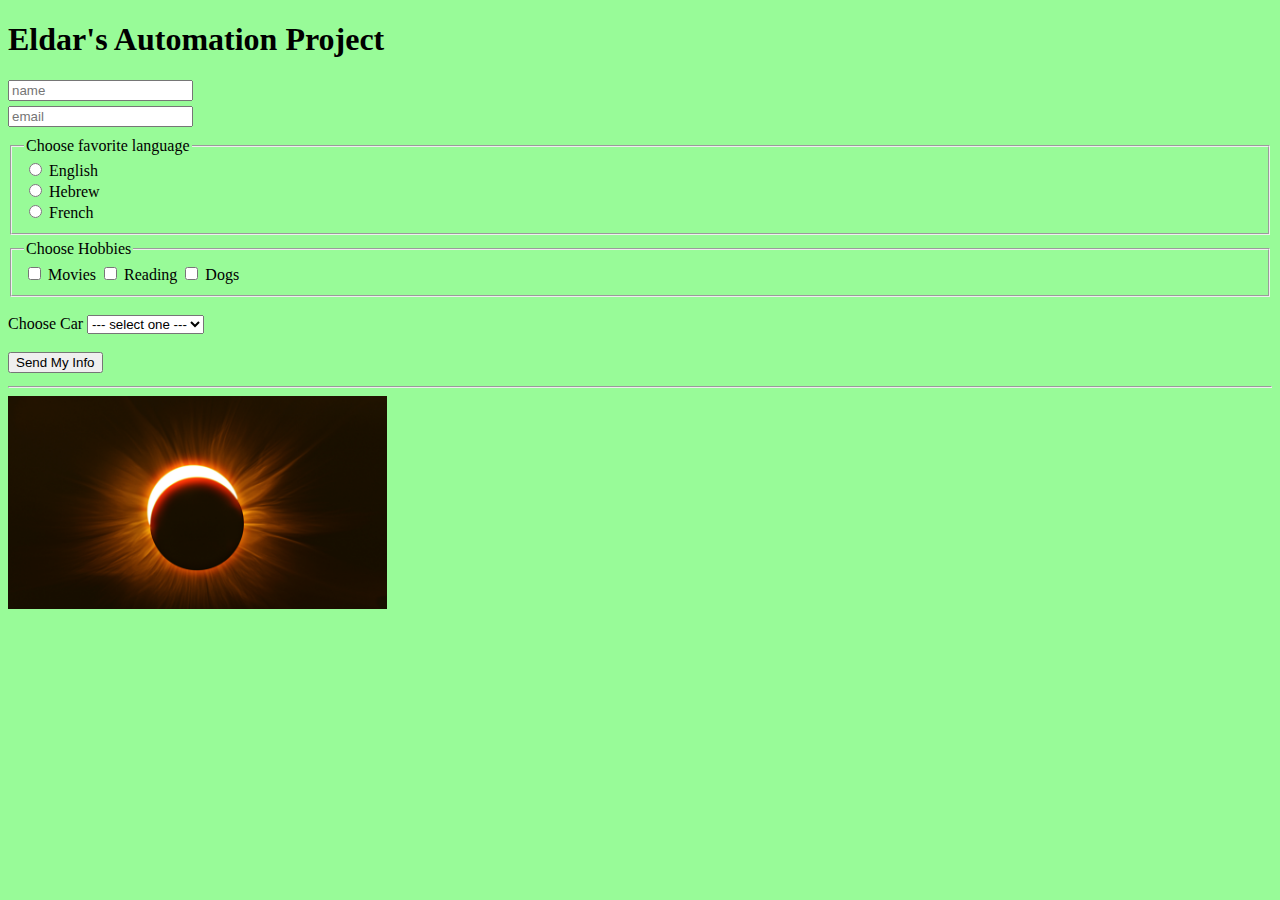
<file: automation-project-eldar-lastDay/src/main/resources/static/index.html>
<!DOCTYPE html>
<html>

<head>
    <link rel="stylesheet" href="styles.css">
    <title>Automation Project</title>
</head>

<body>
    
    <h1>Eldar's Automation Project</h1>
    <form action="next-page.html">
        <input type="text" placeholder="name" name="user-name" title="enter name">
        <br>
        <input type="text" placeholder="email" name="user-email">
        <br>

        <fieldset>
            <legend>Choose favorite language</legend>
            <input id="eng" type="radio" name="language" value="english">
            <label for="eng">English</label>
            <br>
            <input id="heb" type="radio" name="language" value="hebrew">
            <label for="heb">Hebrew</label>
            <br>
            <input id="fre" type="radio" name="language" value="french">
            <label for="fre">French</label>
            <br>
        </fieldset>

        <fieldset>
            <legend>Choose Hobbies</legend>
            <input id="movies" type="checkbox" name="hobbies" value="movies">
            <label for="movies">Movies</label>
            <input id="reading" type="checkbox" name="hobbies" value="reading">
            <label for="reading">Reading</label>
            <input id="dogs" type="checkbox" name="hobbies" value="dogs">
            <label for="dogs">Dogs</label>
        </fieldset>

        <br>
        <label id="lb-cars" for="cars">Choose Car</label>

        <select name="car" id="cars">
            <option value="">--- select one ---</option>
            <option value="honda">Honda</option>
            <option value="subaru">Subaru</option>
            <option value="ferari">Ferari</option>
            <option value="lada">Lada</option>
        </select>

        <br>
        <br>
        <input id="send" type="submit" value="Send My Info">
    </form>

    <hr>
    <img src="images/eclipse.jpg" alt="" onload="console.log('image loaded')">

</body>

</html>
</file>
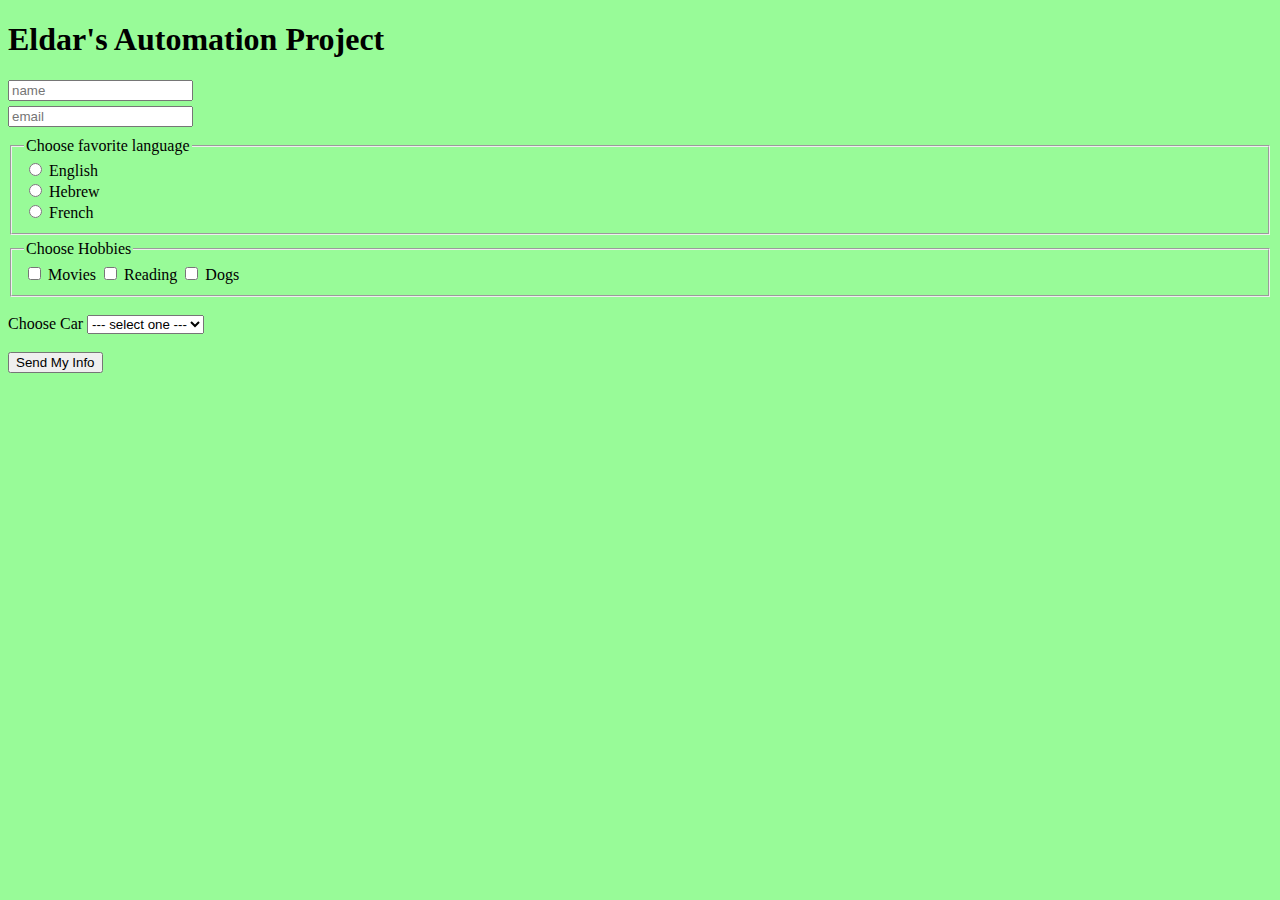
<file: automation-project-eldar/src/main/resources/static/index.html>
<!DOCTYPE html>
<html>

<head>
    <link rel="stylesheet" href="styles.css">
    <title>Automation Project</title>
</head>

<body>
    <h1>Eldar's Automation Project</h1>
    <form action="next-page.html">
        <input type="text" placeholder="name" name="user-name">
        <br>
        <input type="text" placeholder="email" name="user-email">
        <br>

        <fieldset>
            <legend>Choose favorite language</legend>
            <input id="eng" type="radio" name="language" value="english"> 
            <label for="eng">English</label>
            <br>
            <input id="heb" type="radio" name="language" value="hebrew"> 
            <label for="heb">Hebrew</label>
            <br>
            <input id="fre" type="radio" name="language" value="french"> 
            <label for="fre">French</label>
            <br>
        </fieldset>

        <fieldset>
            <legend>Choose Hobbies</legend>
            <input id="movies" type="checkbox" name="hobbies" value="movies">
            <label for="movies">Movies</label>
            <input id="reading" type="checkbox" name="hobbies" value="reading">
            <label for="reading">Reading</label>
            <input id="dogs" type="checkbox" name="hobbies" value="dogs">
            <label for="dogs">Dogs</label>
        </fieldset>

        <br>
        <label id="lb-cars" for="cars">Choose Car</label>
        
        <select name="car" id="cars">
            <option value="">--- select one ---</option>
            <option value="honda">Honda</option>
            <option value="subaru">Subaru</option>
            <option value="ferari">Ferari</option>
            <option value="lada">Lada</option>
        </select>
        
        <br>
        <br>
        <input type="submit" value="Send My Info">
    </form>

</body>

</html>
</file>
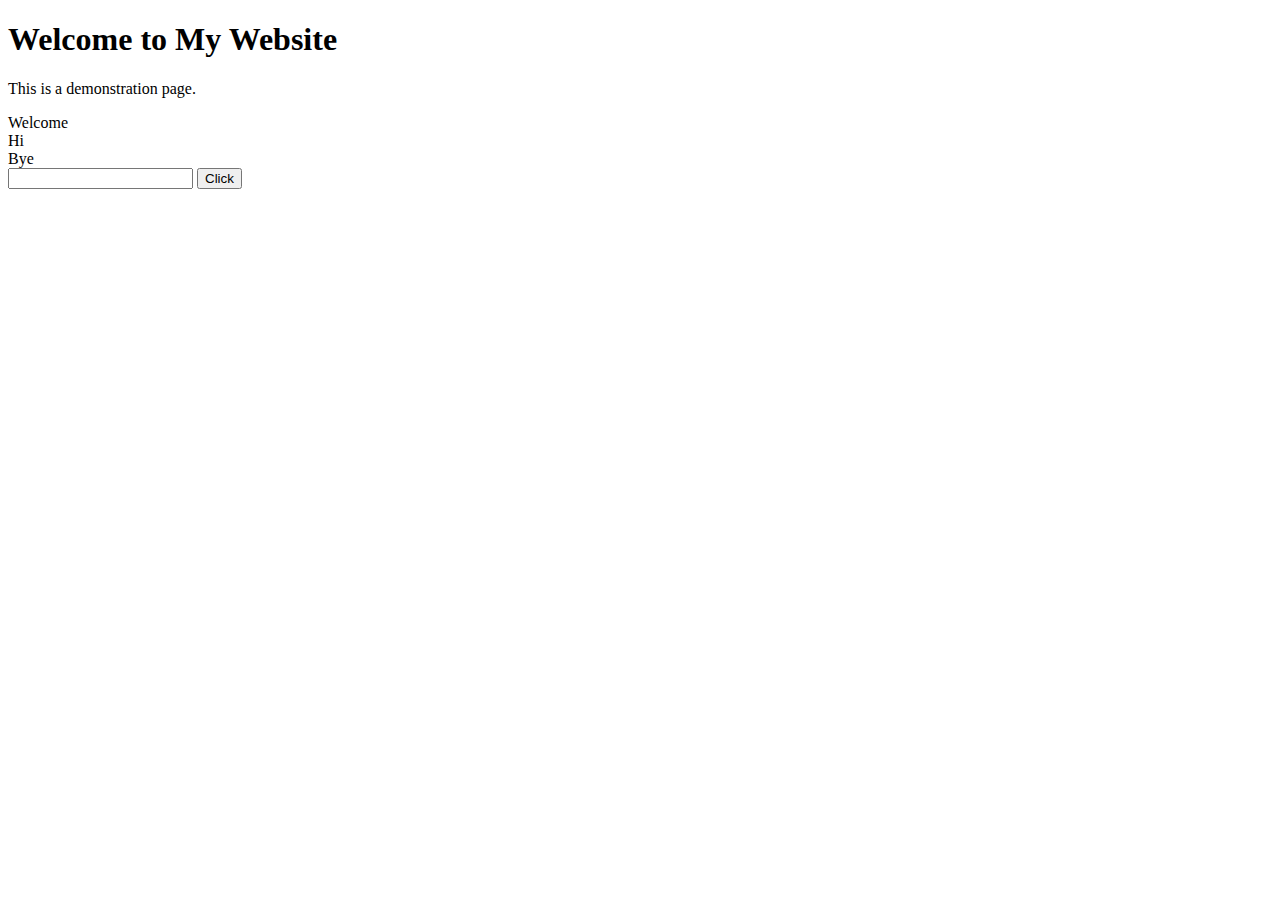
<file: selenium.over.junit/src/main/resources/static/index.html>
<!DOCTYPE html>
<html lang="en">

<head>
    <meta charset="UTF-8">
    <meta http-equiv="X-UA-Compatible" content="IE=edge">
    <meta name="viewport" content="width=device-width, initial-scale=1.0">
    <title>Eldar</title>
</head>

<body>
    <h1>Welcome to My Website</h1>
    <p>This is a demonstration page.</p>
    <div id="div-1">Welcome</div>
    <div id="div-2">Hi</div>
    <div id="div-3">Bye</div>
    <input type="text">
    <button onclick="change()" id="bt-1">Click</button>

    <script>
        function change() {
            var element = document.getElementById("div-3");
            element.innerHTML = "Selenium";
        }
    </script>

</body>

</html>
</file>
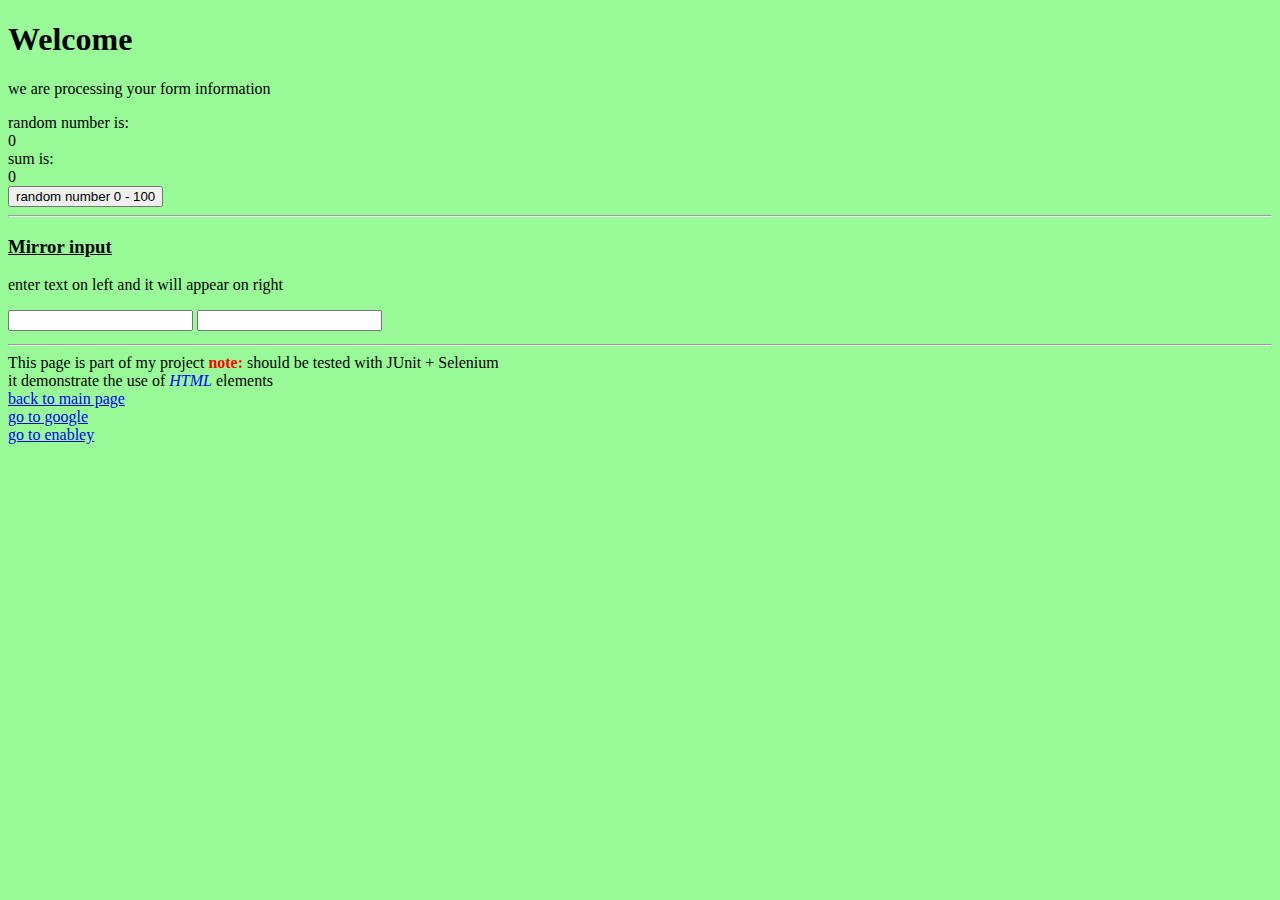
<file: automation-project-eldar-lastDay/src/main/resources/static/next-page.html>
<!DOCTYPE html>
<html lang="en">

<head>
    <title>Welcome to Next Page</title>
    <link rel="stylesheet" href="styles.css">
</head>

<body>
    <h1>Welcome</h1>
    <p>we are processing your form information</p>

    random number is:
    <div id="random">0</div>
    sum is:
    <div id="sum">0</div>
    <button onclick="rnd()">random number 0 - 100</button>

    <script>
        let sum = 0;
        function rnd() {
            let x = Math.floor(Math.random() * 101);
            sum += x;
            document.getElementById("random").innerHTML = x;
            document.getElementById("sum").innerHTML = sum;
        }
    </script>

    <hr>
    <h3 id="asaf">Mirror input</h3>
    <p>enter text on left and it will appear on right</p>
    <input id="left" type="text" oninput="mirror()">
    <input id="right" type="text">

    <script>
        function mirror() {
            let leftInput = document.getElementById("left");
            let rightInput = document.getElementById("right");
            rightInput.value = leftInput.value;
        }
    </script>
    <hr>

    <div>
        This page is part of my project <span class="note"> note:</span> should be tested with JUnit + Selenium
    </div>

    <div>
        it demonstrate the use of <span class="tech">HTML</span> elements
    </div>
    <a href="index.html">back to main page</a>
    <br>
    <a href="http://www.google.com">go to google</a>
    <br>
    <a href="https://johnbryce.echo.timetoknow.com/">go to enabley</a>
</body>

</html>
</file>
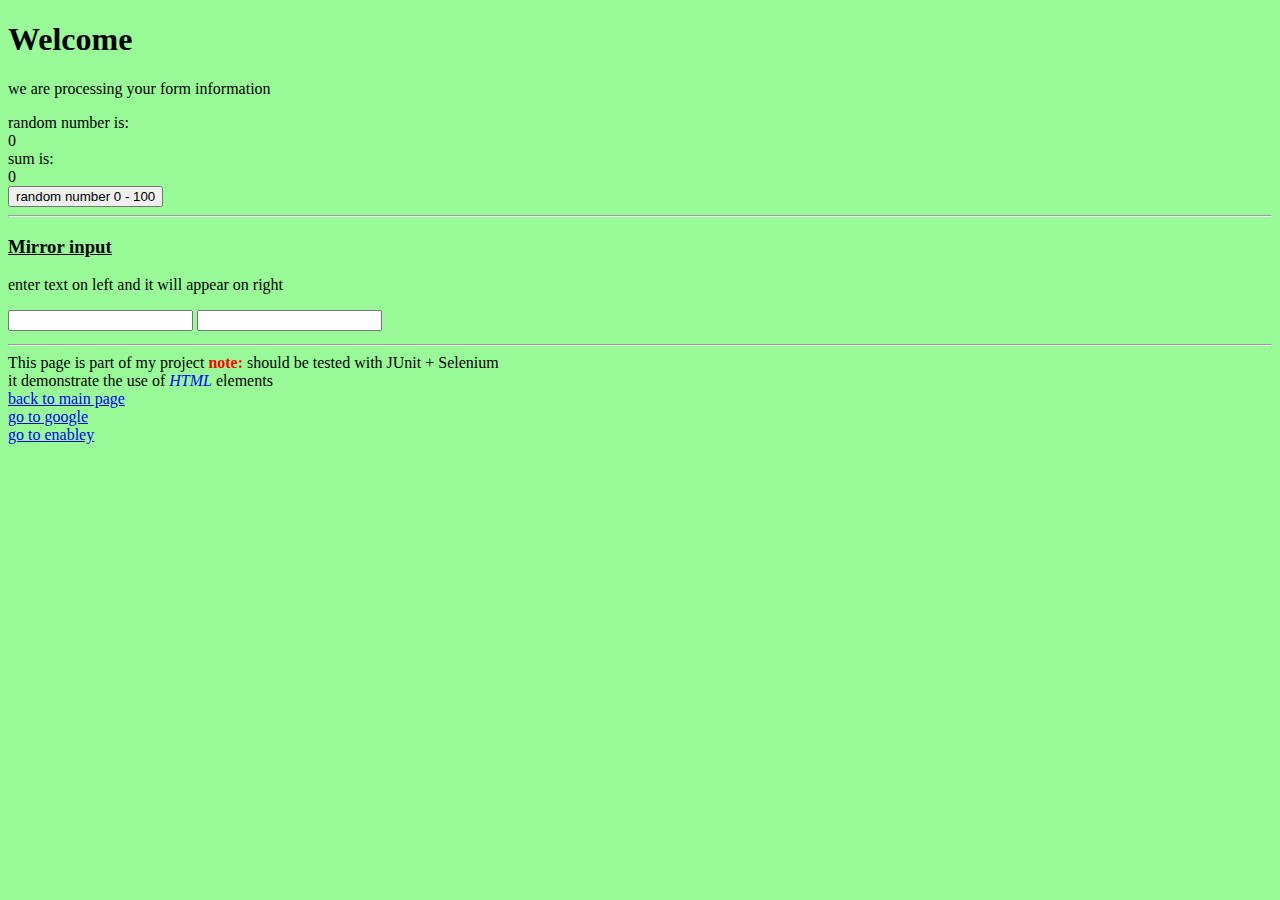
<file: automation-project-eldar/src/main/resources/static/next-page.html>
<!DOCTYPE html>
<html lang="en">

<head>
    <title>Document</title>
    <link rel="stylesheet" href="styles.css">
</head>

<body>
    <h1>Welcome</h1>
    <p>we are processing your form information</p>

    random number is:
    <div id="random">0</div>
    sum is:
    <div id="sum">0</div>
    <button onclick="rnd()">random number 0 - 100</button>

    <script>
        let sum = 0;
        function rnd() {
            let x = Math.floor(Math.random() * 101);
            sum += x;
            document.getElementById("random").innerHTML = x;
            document.getElementById("sum").innerHTML = sum;
        }
    </script>

    <hr>
    <h3 id="asaf">Mirror input</h3>
    <p>enter text on left and it will appear on right</p>
    <input id="left" type="text" oninput="mirror()">
    <input id="right" type="text">

    <script>
        function mirror() {
            let leftInput = document.getElementById("left");
            let rightInput = document.getElementById("right");
            rightInput.value = leftInput.value;
        }
    </script>
    <hr>

    <div>
        This page is part of my project <span class="note"> note:</span> should be tested with JUnit + Selenium
    </div>

    <div>
        it demonstrate the use of <span class="tech">HTML</span> elements
    </div>
    <a href="index.html">back to main page</a>
    <br>
    <a href="http://www.google.com">go to google</a>
    <br>
    <a href="https://johnbryce.echo.timetoknow.com/">go to enabley</a>
</body>

</html>
</file>
<file: automation-project-eldar-lastDay/src/main/resources/static/styles.css>
body {
    background-color: palegreen;
}

input {
    margin-bottom: 5px;
}

fieldset {
    margin-top: 5px;
}


span.note {
    color: red;
    font-weight: bold;
}

span.tech {
    color: blue;
    font-style: italic;
}

h3{
    text-decoration: underline;
}

img{
    width: 30%;
}
</file>
<file: automation-project-eldar/src/main/resources/static/styles.css>
body {
    background-color: palegreen;
}

input {
    margin-bottom: 5px;
}

fieldset {
    margin-top: 5px;
}


span.note {
    color: red;
    font-weight: bold;
}

span.tech {
    color: blue;
    font-style: italic;
}

h3{
    text-decoration: underline;
}
</file>
